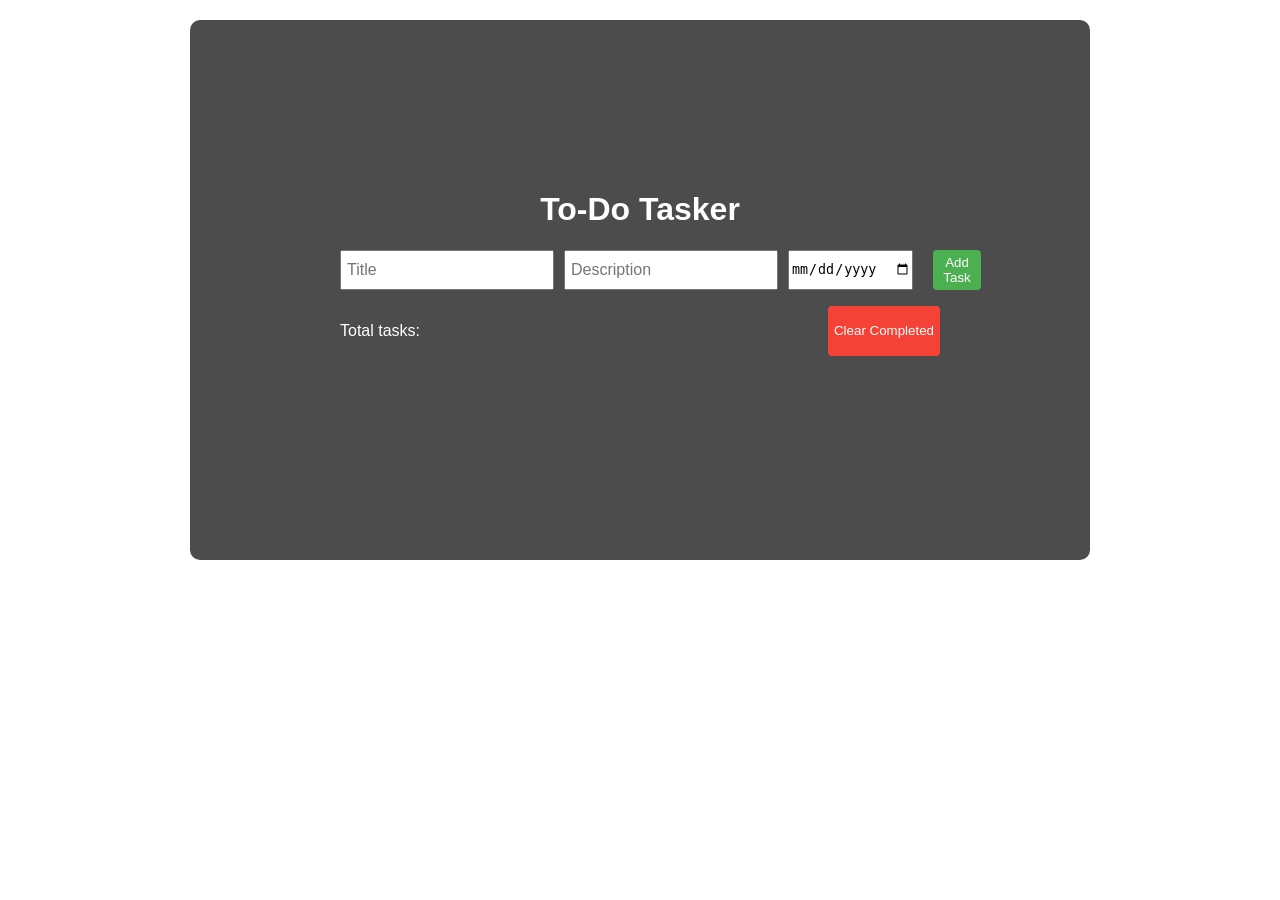
<file: index.html>
<!DOCTYPE html>
<html lang="en">
<head>
    <meta charset="UTF-8">
    <meta name="author" content="Shobith">
    <meta name="viewport" content="width=device-width, initial-scale=1.0">
    <title>ToDoZen</title>
    <link rel="stylesheet" href="todo.css">
</head>

<body>
<div class="container">
    <h1>To-Do Tasker</h1>
    <div class="input-container">
        <input type="text" id="task-title" placeholder="Title">
        <input type="text" id="task-description" placeholder="Description">
        <input type="date" id="task-deadline" placeholder="Deadline (DD-MM-YYYY)">
        <span id="display-deadline"></span>
        <button id="add-task-btn">Add Task</button>
    </div>
    <ul id="task-list"></ul>
    <div class="task-stats">
        <p>Total tasks: <span id="total-tasks"></span></p>
        <button id="clear-completed-btn">Clear Completed</button>
    </div>
    <footer>
        <p>&copy; 2023 ToDoZen . All rights reserved.</p>
    </footer>
</div>

<script src="todo.js"></script>
</body>

</html>
</file>
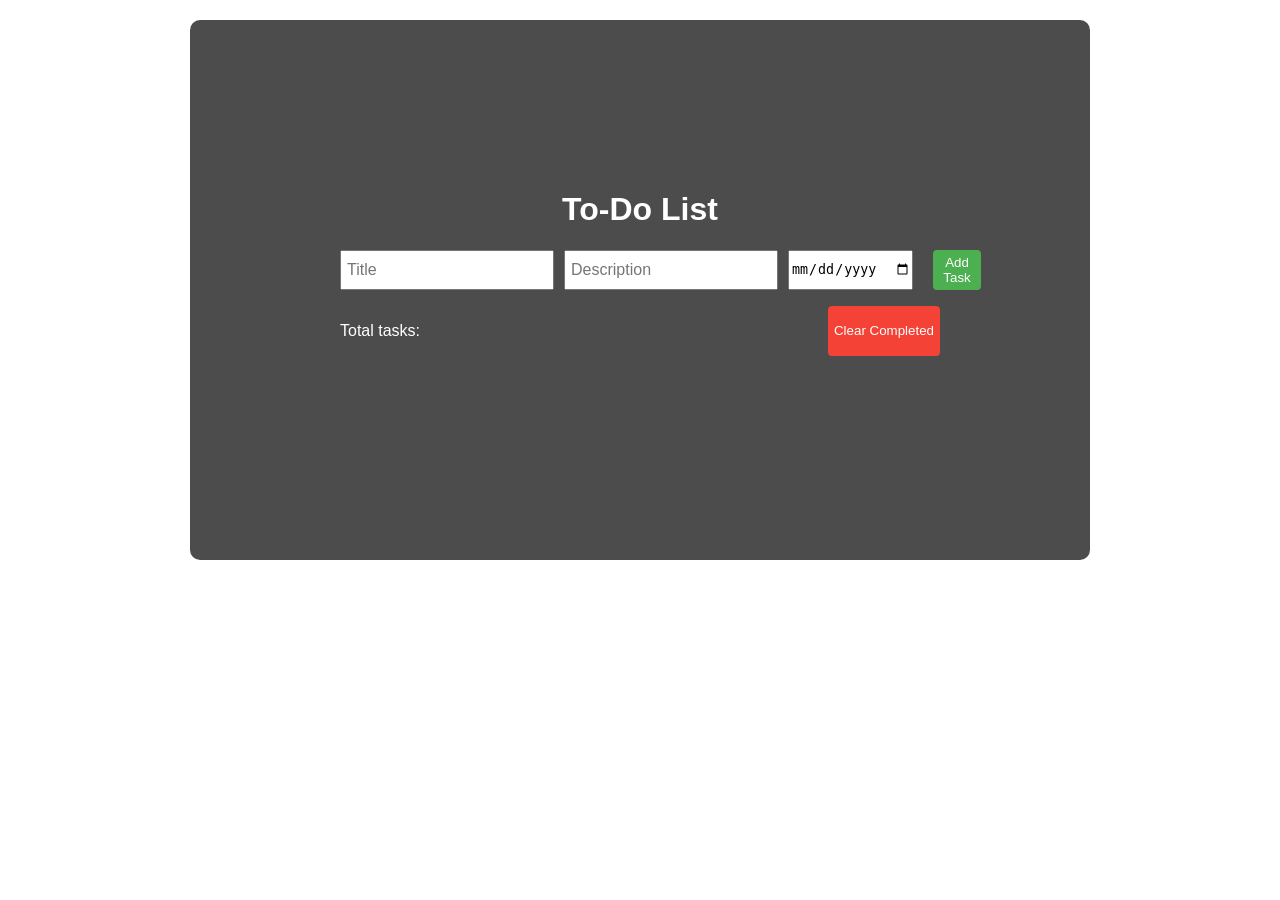
<file: todo.html>
<!DOCTYPE html>
<html lang="en">
<head>
    <meta charset="UTF-8">
    <meta name="author" content="Shobith">
    <meta name="viewport" content="width=device-width, initial-scale=1.0">
    <title>ToDoZen</title>
    <link rel="stylesheet" href="todo.css">
</head>

<body>
<div class="container">
    <h1>To-Do List </h1>
    <div class="input-container">
        <input type="text" id="task-title" placeholder="Title">
        <input type="text" id="task-description" placeholder="Description">
        <input type="date" id="task-deadline" placeholder="Deadline (DD-MM-YYYY)">
        <span id="display-deadline"></span>
        <button id="add-task-btn">Add Task</button>
    </div>
    <ul id="task-list"></ul>
    <div class="task-stats">
        <p>Total tasks: <span id="total-tasks"></span></p>
        <button id="clear-completed-btn">Clear Completed</button>
    </div>
    <footer>
        <p>&copy; 2023 ToDoZen . All rights reserved.</p>
    </footer>
</div>

<script src="todo.js"></script>
</body>

</html>
</file>
<file: todo.css>
body {
    background-image: url('https://plus.unsplash.com/premium_photo-1684331678124-ff62c82cef7a?ixlib=rb-4.0.3&ixid=M3wxMjA3fDB8MHxwaG90by1wYWdlfHx8fGVufDB8fHx8fA%3D%3D&auto=format&fit=crop&w=1170&q=80');
    background-size: cover;
    background-repeat: no-repeat;
    font-family: Arial, sans-serif;
    color: #ffffff;
    margin: 0;
    padding: 0;
}

.container {
    max-width: 600px;
    margin: 20px auto;
    padding: 150px;
    background-color: rgba(0, 0, 0, 0.7);
    border-radius: 10px;
    animation: fade-in 1s ease-out, slide-up 1s ease-out;
    transition: padding 0.5s ease-in-out;
}

@keyframes fade-in {
    from {
        opacity: 0;
    }
    to {
        opacity: 1;
    }
}

@keyframes slide-up {
    from {
        transform: translateY(50px);
        opacity: 0;
    }
    to {
        transform: translateY(0);
        opacity: 1;
    }
}

.container:hover {
    padding: 120px;
    transition: padding 0.5s ease-in-out;
}


@keyframes fade-in {
    from {
        opacity: 0;
    }
    to {
        opacity: 1;
    }
}

h1 {
    text-align: center;
    animation: slide-up 0.8s ease-in-out;
}

@keyframes slide-up {
    from {
        transform: translateY(50px);
        opacity: 0;
    }
    to {
        transform: translateY(0);
        opacity: 1;
    }
}

.input-container {
    display: flex;
    gap: 10px;
    margin-bottom: 10px;
    animation: slide-right 0.8s ease-in-out;
}

@keyframes slide-right {
    from {
        transform: translateX(-50px);
        opacity: 0;
    }
    to {
        transform: translateX(0);
        opacity: 1;
    }
}

.input-container input[type="text"] {
    flex: 1;
    padding: 5px;
    font-size: 16px;
    transition: background-color 0.3s ease-in-out;
}

.input-container input[type="text"]:focus {
    background-color: rgba(255, 255, 255, 0.9);
}

.input-container button {
    padding: 5px 10px;
    background-color: #4caf50;
    color: #ffffff;
    border: none;
    border-radius: 4px;
    cursor: pointer;
    transition: background-color 0.3s ease-in-out;
}

.input-container button:hover {
    background-color: #45a049;
}

ul {
    list-style-type: none;
    padding: 0;
}

li {
    padding: 10px;
    margin-bottom: 5px;
    background-color: rgb(108, 190, 248);
    border-radius: 4px;
    animation: fade-in 0.8s ease-in-out;
    transition: transform 0.3s ease-in-out;
}

@keyframes fade-in {
    from {
        opacity: 0;
    }
    to {
        opacity: 1;
    }
}

li.completed .task-title {
    text-decoration: line-through;
}

.task-stats {
    display: flex;
    justify-content: space-between;
    margin-top: 10px;
    animation: slide-up 0.8s ease-in-out;
}

#clear-completed-btn {
    background-color: #f44336;
    color: #ffffff;
    border: none;
    border-radius: 4px;
    cursor: pointer;
    transition: background-color 0.3s ease-in-out;
}

#clear-completed-btn:hover {
    background-color: #e53935;
}

/* Animations and transitions for task items */

li {
    position: relative;
    overflow: hidden;
    transform-origin: top;
}

li:before {
    content: '';
    position: absolute;
    top: 0;
    left: 0;
    width: 100%;
    height: 100%;
    background-color: rgba(255, 255, 255, 0.2);
    transform: translateY(100%);
    z-index: -1;
    transition: transform 0.3s ease-in-out;
}

li:hover:before {
    transform: translateY(0);
}

li:not(:hover) .task-details {
    transform: scaleY(0);
    transition: transform 0.3s ease-in-out;
}

li:hover .task-details {
    transform: scaleY(1);
}

.task-details {
    transform-origin: top;
    transform: scaleY(0);
    transition: transform 0.3s ease-in-out;
}

.delete-task-btn {
    opacity: 0;
    transition: opacity 0.3s ease-in-out;
}

li:hover .delete-task-btn {
    opacity: 1;
}
li.completed .task-title {
    text-decoration: line-through;
}
@keyframes fade-out {
    from {
        opacity: 1;
    }
    to {
        opacity: 0;
        height: 0;
        padding: 0;
        margin: 0;
    }
}
/* Existing CSS code omitted for brevity */

footer {
    text-align: center;
    margin-top: 20px;
    opacity: 0;
    transition: opacity 0.5s ease-in-out;
}

.container:hover footer {
    opacity: 1;
    transition: opacity 0.5s ease-in-out;
}
</file>
